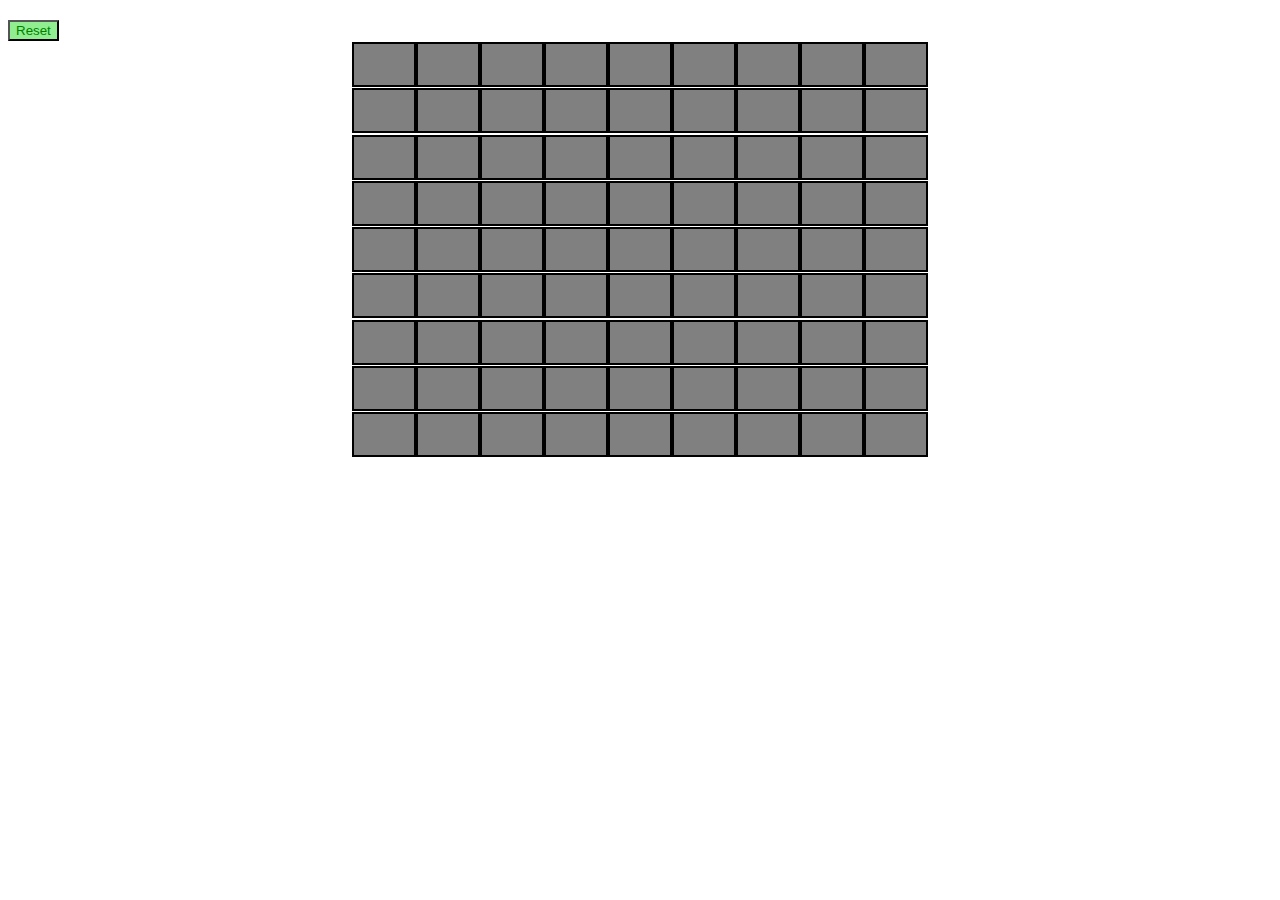
<file: BOMBERMAN/index.html>
<!DOCTYPE html>
<html lang="en">
<head>
    <meta charset="UTF-8">
    <meta name="viewport" content="width=device-width, initial-scale=1.0">
    <title>New Year Countdown</title>
    <link rel="stylesheet" href="style.css">
</head>
<body>

    <div id="root">
        
        <h3 id="gameScore"></h3>
        <h2 id="resultDisplay"></h2>
        <button id="resetButton" onclick="restartGame()">Reset</button>
    </div>

    <script src="./actions.js"></script>
</body>
</html>
</file>
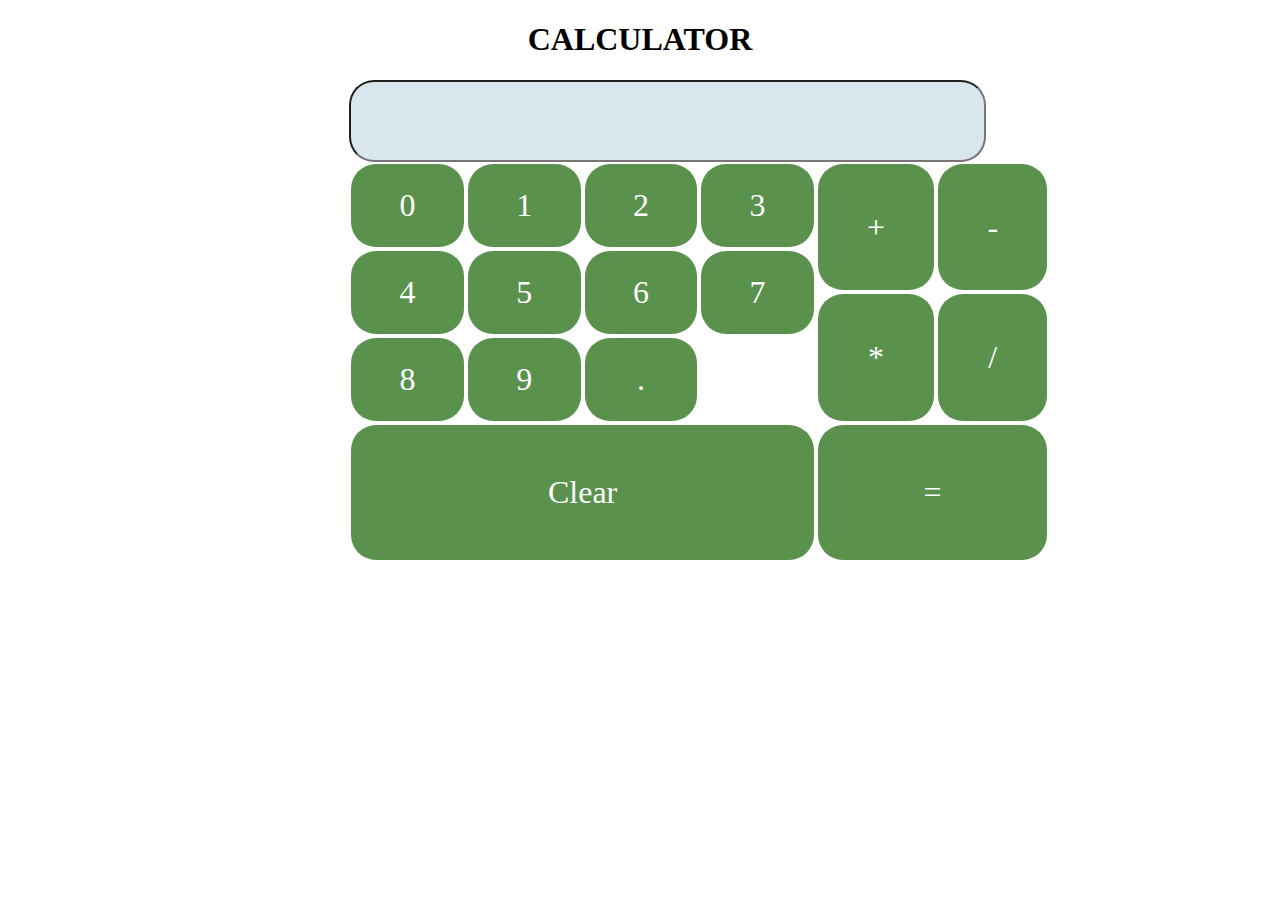
<file: calculator/index.html>
<!DOCTYPE html>
<html lang="en">
<head>
    <meta charset="UTF-8">
    <meta name="viewport" content="width=device-width, initial-scale=1.0">
    <title>New Year Countdown</title>
    <link rel="stylesheet" href="style.css">
</head>
<body>
    <h1>CALCULATOR</h1>
      <input  id="input" value='' />
   </br/>
   <div class="container">
    <div class="numbers">
        <button id="block0">0</button>
        <button id="block1">1</button>
        <button id="block2">2</button>
        <button id="block3">3</button>
        <button id="block4">4</button>
        <button id="block5">5</button>
        <button id="block6">6</button>
        <button id="block7">7</button>
        <button id="block8">8</button>
        <button id="block9">9</button>
        <button id="dot">.</button>
    </div>
    <div class="operations">
        <button id="plus">+</button>
         <button id="minus">-</button>
         <button id="multiply">*</button>
            <button id="divide">/</button>
    </div>
     <button id='clr'>Clear</button>
    <button id='ans'>=</button>
    </div>
    <script src="./actions.js"></script>
</body>
</html>
</file>
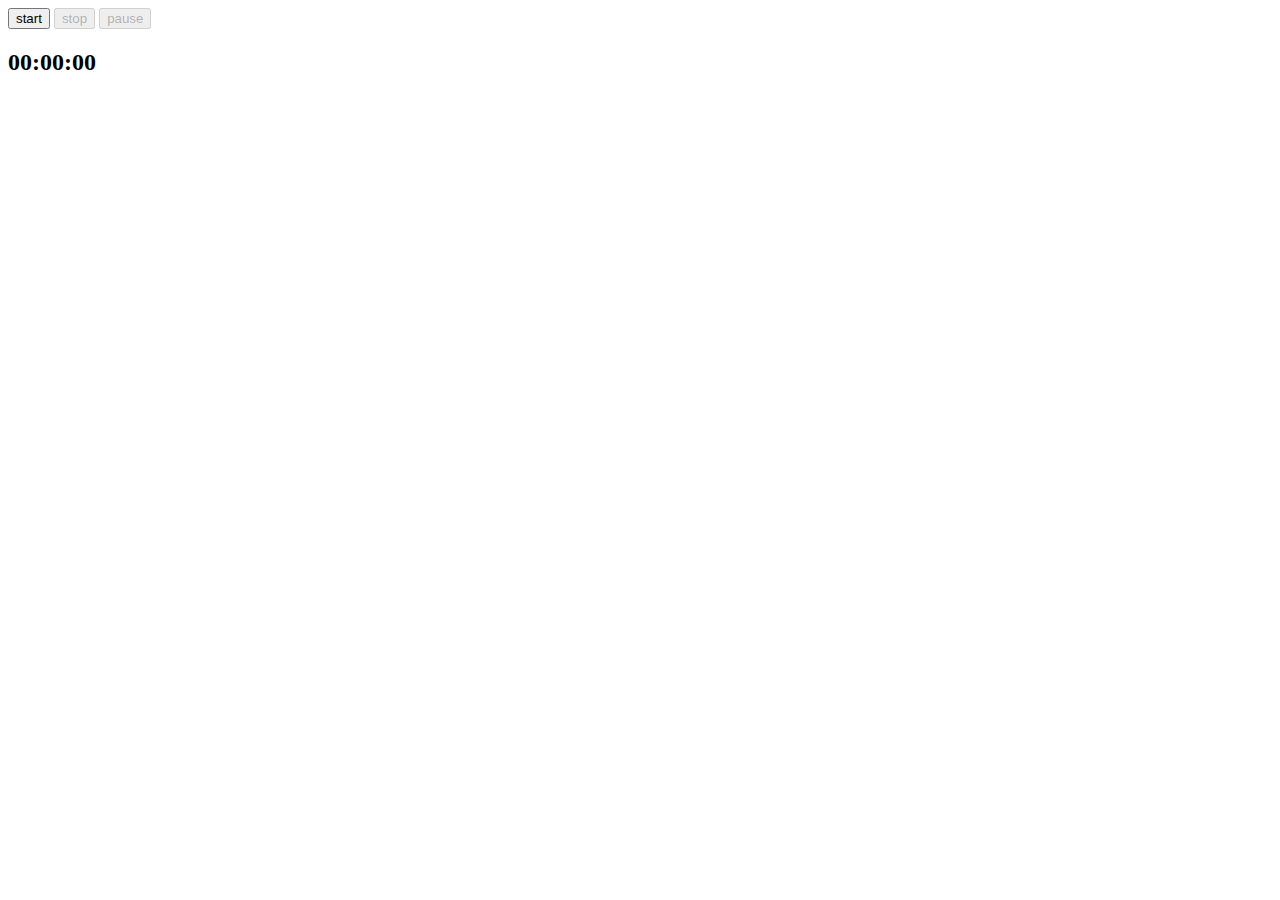
<file: stopwatch/index.html>
<!DOCTYPE html>
<html lang="en">
<head>
    <meta charset="UTF-8">
    <meta name="viewport" content="width=device-width, initial-scale=1.0">
    <title>Stop Watch</title>
    
</head>
<body>
        
    <button id="start">start</button>
    <button id="stop" disabled>stop</button>
    <button id="pause" disabled>pause</button>
    <h2><span id="hour">00</span>:<span id="minute">00</span>:<span id="second">00</span></h2>

    <script src="./actions.js"></script>
</body>
</html>
</file>
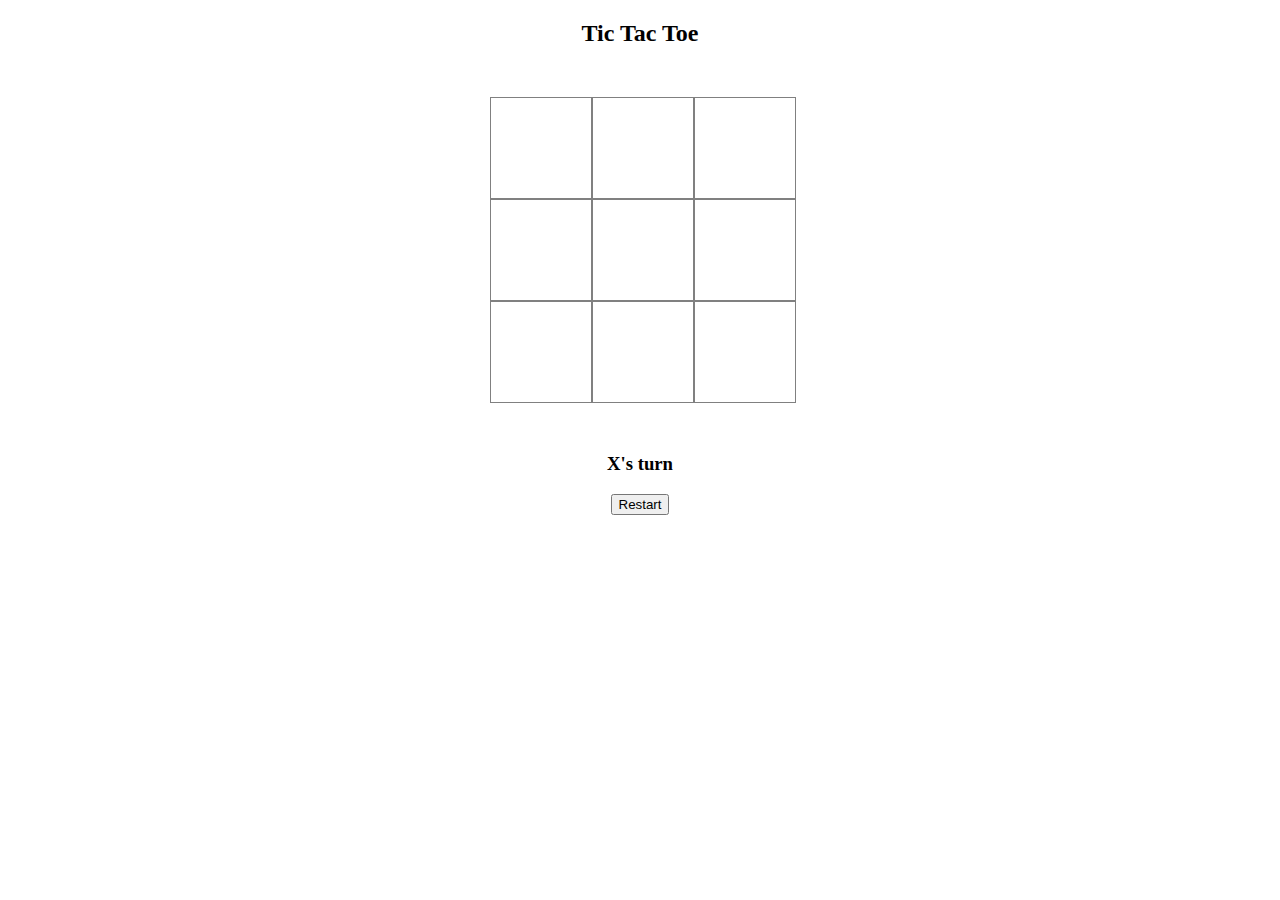
<file: TIK_TAK_TOE/index.html>
<!DOCTYPE html>
<html lang="en">
<head>
    <meta charset="UTF-8">
    <meta name="viewport" content="width=device-width, initial-scale=1.0">
    <title>TIK TAK TOE</title>
    <link rel="stylesheet" href="style.css">
</head>
<body>
        
        <div id="mainDiv">
                <h2 class="game--title">Tic Tac Toe</h2>

                <div class="game--container">
                        <div data-cell-index="0" class="cell"></div>
                        <div data-cell-index="1" class="cell"></div>
                        <div data-cell-index="2" class="cell"></div>
                        <div data-cell-index="3" class="cell"></div>
                        <div data-cell-index="4" class="cell"></div>
                        <div data-cell-index="5" class="cell"></div>
                        <div data-cell-index="6" class="cell"></div>
                        <div data-cell-index="7" class="cell"></div>
                        <div data-cell-index="8" class="cell"></div>
                        
                </div>
                <h3 class="game--status"></h3>
                <button class="game--restart">Restart</button>
                
        </div>

    <script src="./actions.js"></script>
</body>
</html>
</file>
<file: BOMBERMAN/style.css>
#root{
    align-items: center;
}
.grid{
    box-sizing: border-box;
    margin: 0.1%;
    /* height: 5vh; */
    align-items: center;
    /* background-color: gray; */
    display: flex;
    justify-content: center;
}

.box{
    display: flex;
    box-sizing: border-box;
    border: solid 2px black;
    height: 5vh;
    width: 5vw;
    background-color: gray;
}
#resetButton{
    color: green;
    background-color: lightgreen;
}
</file>
<file: calculator/style.css>
.container {
    display: grid;
    grid-template-columns: 2fr 1fr;
    height: 400px;
    width: 700px;
    margin-left: 27%;
}
.numbers{
    display: grid;
    grid-template-columns: repeat(4,auto) ;
    
}
.operations{
    display: grid;
    grid-template-columns:auto auto ;
}
button {

    font-size: 2rem;
    font-family: Cambria, Cochin, Georgia, Times, 'Times New Roman', serif;
    padding: 10px;
    background-color:rgba(47, 117, 32, 0.801);
    color:white;
    border:none;
    margin: 2px;
    border-radius: 25px;
}
#input {
    background-color: rgb(218, 230, 238);
    font-family: Cambria, Cochin, Georgia, Times, 'Times New Roman', serif;  
    font-size: 50px;
    margin-left: 27%;
    margin-right: 30px;
    padding: 10px;
    text-align: center;
    left: 100px;
    border-radius: 25px;
    
}
h1{
    text-align: center;
}
/* input {
    display: block;
    width: 50vw;
   // margin: auto;
    padding: 0px;
} */
</file>
<file: TIK_TAK_TOE/style.css>
#mainDiv{
    text-align: center;
}
.game--container{
    display: grid;
    grid-template-columns: repeat(3, auto);
    width: 300px;
    margin: 50px auto;
}

.cell{
    width: 100px;
    height: 100px;
    border: 1px solid gray;
    cursor: pointer;
    line-height: 100px;
    font-size: 60px;
}
</file>
